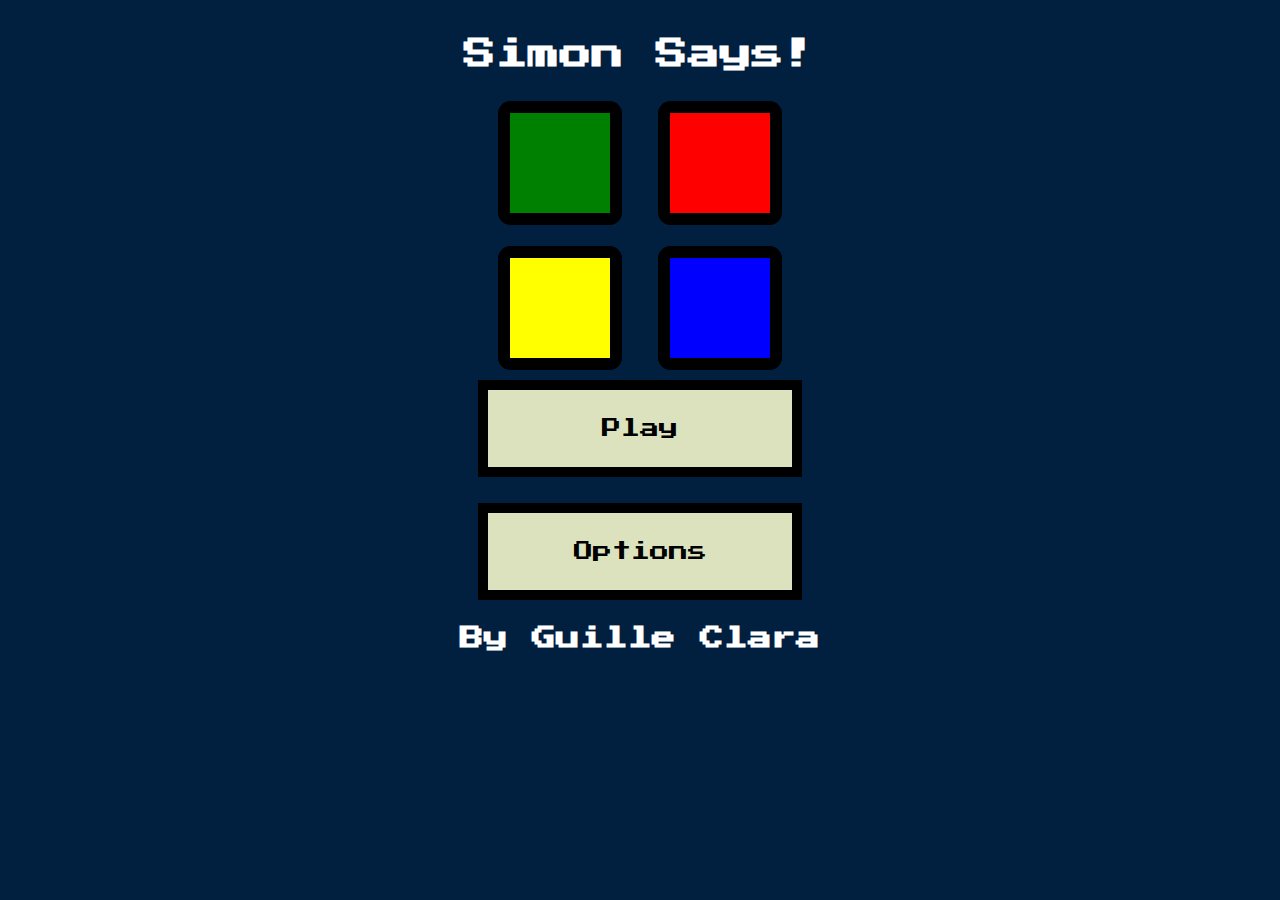
<file: index.html>
<!DOCTYPE html>
<html lang="en" dir="ltr">
  <head>
    <meta name="viewport" content="width=device-width, initial-scale=1">
    <meta charset="utf-8">
    <title>Simon Says</title>
    <link rel="stylesheet" href="styles.css">
    <link href="https://fonts.googleapis.com/css?family=Press+Start+2P" rel="stylesheet">
    <link rel="icon" href="simon.ico">
  </head>
  <body>
  <h1 class="title">Simon Says!</h1>

  <div class="container-display">
    <div class="upper">
      <div class="green btn" type="button"></div>
      <div class="red btn" type="button"></div>
    </div>

    <div class="lower">
      <div class="yellow btn" type="button"></div>
      <div class="blue btn" type="button"></div>
    </div>

    <a href="game.html">
      <div class="option">
        <p>Play</p>
      </div>
    </a>


    <a href="options.html">
      <div class="option">
        <p>Options</p>
      </div>
    </a>

    <h2>By Guille Clara</h2>
  </div>



  </body>
</html>
</file>
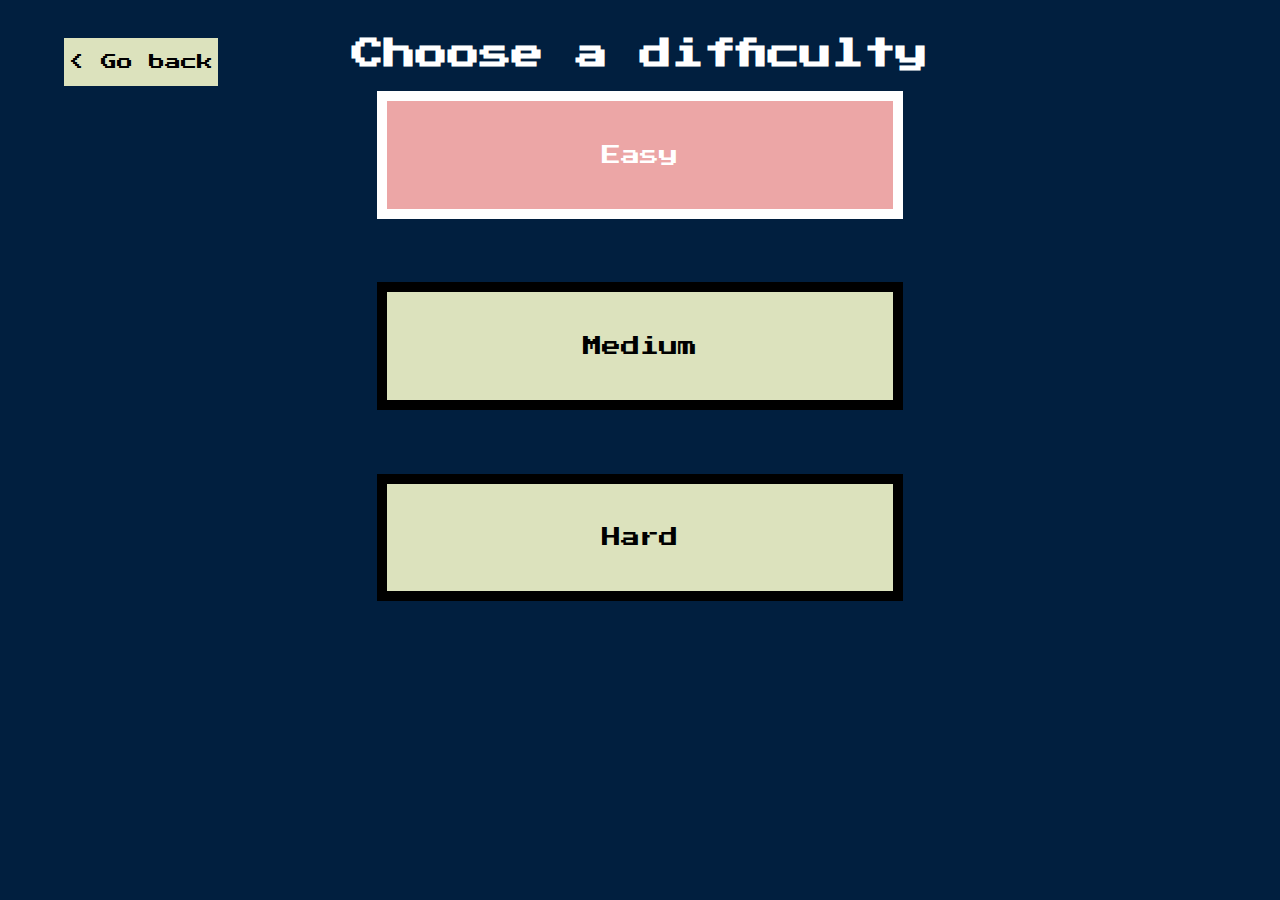
<file: options.html>
<!DOCTYPE html>
<html lang="en" dir="ltr">
  <head>
    <meta name="viewport" content="width=device-width, initial-scale=1">
    <meta charset="utf-8">
    <title>Game options</title>
    <link rel="stylesheet" href="styles.css">
    <link href="https://fonts.googleapis.com/css?family=Press+Start+2P" rel="stylesheet">
    <link rel="icon" href="simon.ico">
  </head>
  <body>
    <a href="index.html">

      <div class="back" type="button">
        <p>&lt; Go back</p>
      </div>

    </a>
    <h1 class="title" >Choose a difficulty</h1>

    <div class="option-box">
      <div class="easy option" type="button"><p>Easy</p></div>
      <div class="medium option" type="button"><p>Medium</p></div>
      <div class="hard option" type="button"><p>Hard</p></div>
    </div>

  <script src="https://ajax.googleapis.com/ajax/libs/jquery/3.6.0/jquery.min.js"></script>
  <script src="options.js"></script>
  </body>
</html>
</file>
<file: styles.css>
body{
  background-color: #011F3F;
  text-align: center;
  font-family: "Press Start 2P", cursive;
}

.title, h2{
  margin-top: 3%;
  color: white;
}

.btn{
  width: 200px;
  height: 200px;
  margin: 2%;
  border-radius: 10%;
  border: solid black 12px;
  display: inline-block;
}

.container{
  margin: 5%;
}

.pressed{
  border-color: white;
  box-shadow: 0 0 20px white;
  background-color: gray;
}

.green{
  background-color: green;
}

.yellow{
  background-color: yellow;
}

.red{
  background-color: red;
}

.blue{
  background-color: blue;
}

.option{
  background-color: #DCE2BD;
  width: 40%;
  margin: auto;
  margin-bottom: 5%;
  text-align: center;
  padding-top: 2%;
  padding-bottom: 2%;
  border: solid black 10px;
}

/* OPTION STYLES */

.selected-option{
  background-color: #ECA6A6;
  color: white;
  border-color: white;
}

.option p{
  font-size: 1.2rem;
}

.back{
  background-color: #DCE2BD;
  width: 12%;
  margin: auto;
  position: absolute;
  left: 5%;
}

.container-display{
  width: 40%;
  margin: auto;
}

.container-display .btn{
  width: 100px;
  height: 100px;
}

.container-display .option{
  width: 60%;
}

a{
  text-decoration: none;
  color: inherit;
}


@media (max-width: 900px){

  .btn{
    width: 150px;
    height: 150px;
  }

  .option{
    margin-bottom: 15%;
    width: 90%;
  }

  .title{
    margin-top: 10%;
    margin-bottom: 10%;
    font-size: 3rem;
  }

  .back{
    width: 15%;
  }

  .container-display .btn{
    width: 80px;
    height: 80px;
  }

  .container-display{
    width: 100%;
  }

  h2{
    width: 40%;
    margin: -50px auto 0 auto;
    font-size: 1rem;
  }
}
</file>
